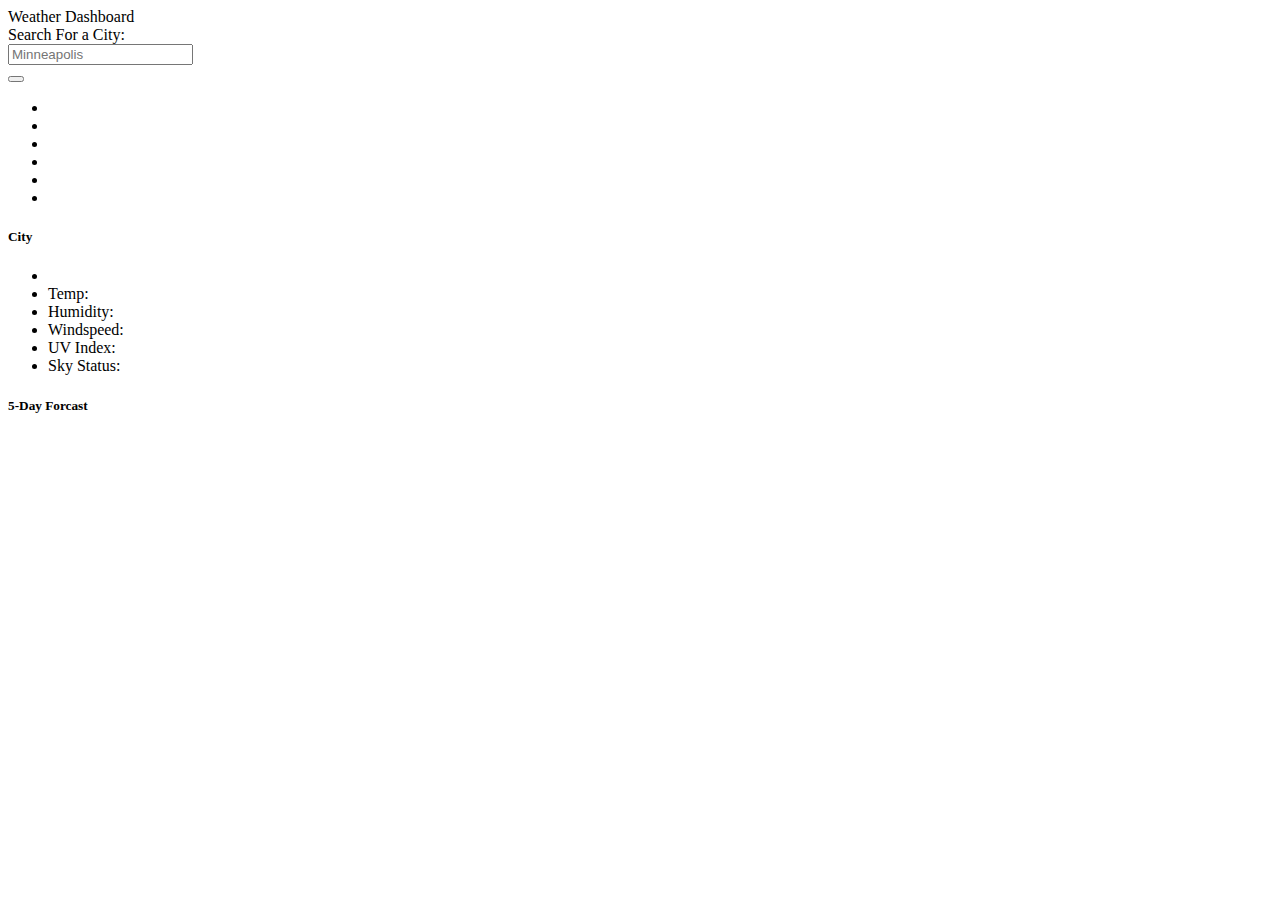
<file: 06-Weather/index.html>
<!DOCTYPE html>
<html lang="en">

<head>
	<meta charset="utf-8">
	<meta name="viewport" content="width=device-width, initial-scale=1, shrink-to-fit=no">
	<meta http-equiv='X-UA-Compatible' content='ie=edge'>

	<link rel="stylesheet" href="https://stackpath.bootstrapcdn.com/bootstrap/4.5.0/css/bootstrap.min.css"
		integrity="sha384-9aIt2nRpC12Uk9gS9baDl411NQApFmC26EwAOH8WgZl5MYYxFfc+NcPb1dKGj7Sk" crossorigin="anonymous">
	<!-- <script src="https://kit.fontawesome.com/efd9680f52.js" crossorigin="anonymous"></script> -->
	<!-- <link rel="stylesheet" href="style.css"> -->

	<title>Tim's Weather Dashboard</title>


</head>

<body>

	<!-- Header -->
	<nav class="navbar navbar-expand-lg navbar-dar bg-dark" id="header">
		<span class="navbar-brand mx-auto">Weather Dashboard</span>
	</nav>
	<!-- Overall page contain -->
	<div class='container'>
		<div class='row'>

			<div class='col-md-3'>

				<div class='card search-section'>

					<div class='card-body'>
						<label>Search For a City:</label>
						<div class="input-group mb-3">
							<!-- Input box with "Minneapolis" placeholder -->
							<input id="search-value" type="text" class="form-control" placeholder="Minneapolis">
							<div class="input-group-append">
								<!-- search button using primary blue color -->
								<button id='search-button' class="btn btn-primary" type="submit">
									<i id='getWeatherIcon' class="fas fa-search" aria-hidden="true"></i>
								</button>
							</div>
						</div>
						<!-- Historyical Cities Formated Dynamically in Javascript -->
						<div id='past-searches'></div>
          </div> 
          <div class="row">
              <div class="col-sm-3">
                  <div class="city-container">
                      <ul id="city-list-names">
                          <li id="history1"></li>
                          <li id="history2"></li>
                          <li id="history3"></li>
                          <li id="history4"></li>
                          <li id="history5"></li>
                          <li id="history6"></li>

                      </ul>
                  </div>
					</div>
				</div>
			</div>

			<div class='col-md-9 '>
				<div class='row'>
					<div class='card'>
						<div class='card-body'>
							<!-- City name loaded dynamically in javascript -->
							<h5 class='card-title' id='cityName'>City</h5>
							<ul>
								<!-- Weather values loaded dynamically in javascript -->
								<li><img id='currWeathIcn'></img></li>
								<li class='card-text' id='currTemp'>Temp:<span class="temp"></span></li>
								<li class='card-text' id='currHum'>Humidity:<span class="humidity"></span></li>
								<li class='card-text' id='currWind'>Windspeed:<span class="windspeed"></span></li>
								<li class='card-text' id='currUVI'>UV Index:<span class="uv"></span></li>
								<li class='card-text' id='currUVI'>Sky Status: <span class="status"></span></li>
							</ul>
						</div>
					</div>
				</div>
				<!-- Five day history cards -->
				<div class='row'>
					<!-- header for 5 day forecast Container -->
					<h5 class='card-title' id="fiveDayHeader">5-Day Forcast</h5>
				</div>
				<!-- 5 day forecast loaded dynamically in Javascript -->
				<div class='row' id='forecast'></div>
			</div>
		</div>
		<!-- <script src='https://cdnjs.cloudflare.com/ajax/libs/jquery/3.2.1/jquery.min.js'></script>
  <script src='https://cdnjs.cloudflare.com/ajax/libs/moment.js/2.24.0/moment.js' integrity='sha256-H9jAz//QLkDOy/nzE9G4aYijQtkLt9FvGmdUTwBk6gs=' crossorigin='anonymous'></script>
  -->
		<script src="https://code.jquery.com/jquery-3.4.1.min.js"
			integrity="sha256-CSXorXvZcTkaix6Yvo6HppcZGetbYMGWSFlBw8HfCJo=" crossorigin="anonymous"></script>
		<script>
			$(document).ready(function () {
				$("#search-button").on("click", function () {
					var searchValue = $("#search-value").val();

					// clear input box
					$("#search-value").val("");

					searchWeather(searchValue);
				});

				var APPKEY = "54ba9fc544ae5a199b87129e7d34cf98";
				function searchWeather(searchValue) {
					$.ajax({
						type: "GET",
						url: "http://api.openweathermap.org/data/2.5/weather?q=" + searchValue + "&appid=" + APPKEY + "&units=imperial",
						dataType: "json",
						success: function (data) {
							console.log(data);
							// console.log(data.coord);
							console.log(data.weather[0].description);
             
							var status = data.weather[0].description;
              var temp = data.main.temp;
              var humidity = data.main.humidity;
              var windspeed = data.wind.speed;
              var lon = data.coord.lon;
              var lat = data.coord.lat;

							$('.status').html(status)
              $('.temp').html(temp)
              $('.humidity').html(humidity)
              $('.windspeed').html(windspeed)
              $('.uv').html(lon, lat)



							// data.list[i].weather[0].icon + ".png"

							
						}
					});
				}
			});
		</script>
</body>

</html>
</file>
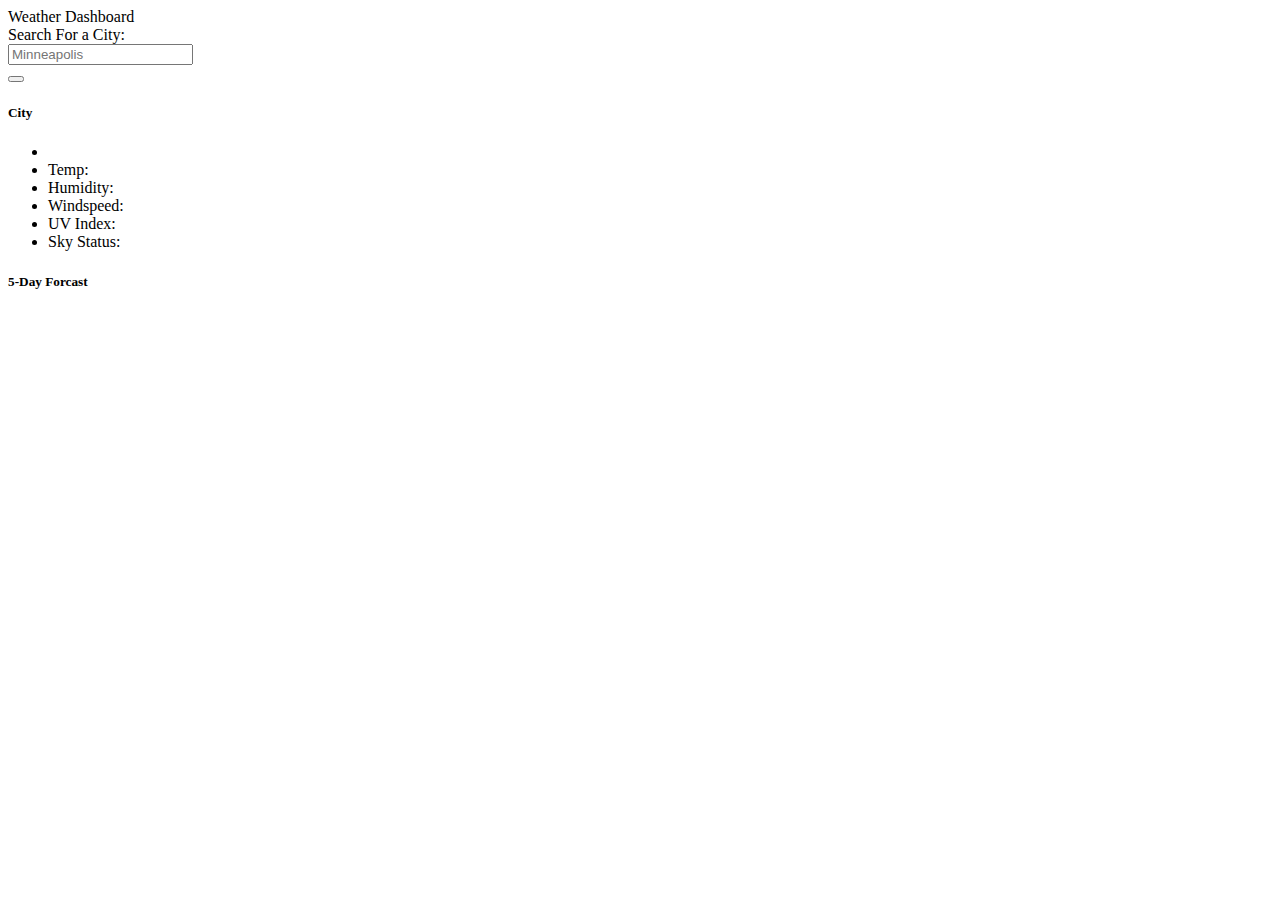
<file: 06-Weather/index 2.html>
<!DOCTYPE html>
<html lang="en">

<head>
	<meta charset="utf-8">
	<meta name="viewport" content="width=device-width, initial-scale=1, shrink-to-fit=no">
	<meta http-equiv='X-UA-Compatible' content='ie=edge'>

	<link rel="stylesheet" href="https://stackpath.bootstrapcdn.com/bootstrap/4.5.0/css/bootstrap.min.css"
		integrity="sha384-9aIt2nRpC12Uk9gS9baDl411NQApFmC26EwAOH8WgZl5MYYxFfc+NcPb1dKGj7Sk" crossorigin="anonymous">
	<!-- <script src="https://kit.fontawesome.com/efd9680f52.js" crossorigin="anonymous"></script> -->
	<!-- <link rel="stylesheet" href="style.css"> -->

	<title>Tim's Weather Dashboard</title>


</head>

<body>

	<!-- Header -->
	<nav class="navbar navbar-expand-lg navbar-dar bg-dark" id="header">
		<span class="navbar-brand mx-auto">Weather Dashboard</span>
	</nav>
	<!-- Overall page contain -->
	<div class='container'>
		<div class='row'>

			<div class='col-md-3'>

				<div class='card search-section'>

					<div class='card-body'>
						<label>Search For a City:</label>
						<div class="input-group mb-3">
							<!-- Input box with "Minneapolis" placeholder -->
							<input id="search-value" type="text" class="form-control" placeholder="Minneapolis">
							<div class="input-group-append">
								<!-- search button using primary blue color -->
								<button id='search-button' class="btn btn-primary" type="submit">
									<i id='getWeatherIcon' class="fas fa-search" aria-hidden="true"></i>
								</button>
							</div>
						</div>
						<!-- Historyical Cities Formated Dynamically in Javascript -->
						<div id='past-searches'></div>
					</div>
				</div>
			</div>

			<div class='col-md-9 '>
				<div class='row'>
					<div class='card'>
						<div class='card-body'>
							<!-- City name loaded dynamically in javascript -->
							<h5 class='card-title' id='cityName'>City</h5>
							<ul>
								<!-- Weather values loaded dynamically in javascript -->
								<li><img id='currWeathIcn'></img></li>
								<li class='card-text' id='currTemp'>Temp:</li>
								<li class='card-text' id='currHum'>Humidity:</li>
								<li class='card-text' id='currWind'>Windspeed:</li>
								<li class='card-text' id='currUVI'>UV Index:</li>
								<li class='card-text' id='currUVI'>Sky Status: <span class="status"></span></li>
							</ul>
						</div>
					</div>
				</div>
				<!-- Five day history cards -->
				<div class='row'>
					<!-- header for 5 day forecast Container -->
					<h5 class='card-title' id="fiveDayHeader">5-Day Forcast</h5>
				</div>
				<!-- 5 day forecast loaded dynamically in Javascript -->
				<div class='row' id='forecast'></div>
			</div>
		</div>
		<!-- <script src='https://cdnjs.cloudflare.com/ajax/libs/jquery/3.2.1/jquery.min.js'></script>
  <script src='https://cdnjs.cloudflare.com/ajax/libs/moment.js/2.24.0/moment.js' integrity='sha256-H9jAz//QLkDOy/nzE9G4aYijQtkLt9FvGmdUTwBk6gs=' crossorigin='anonymous'></script>
  -->
		<script src="https://code.jquery.com/jquery-3.4.1.min.js"
			integrity="sha256-CSXorXvZcTkaix6Yvo6HppcZGetbYMGWSFlBw8HfCJo=" crossorigin="anonymous"></script>
		<script>
			$(document).ready(function () {
				$("#search-button").on("click", function () {
					var searchValue = $("#search-value").val();

					// clear input box
					$("#search-value").val("");

					searchWeather(searchValue);
				});

				var APPKEY = "54ba9fc544ae5a199b87129e7d34cf98";
				function searchWeather(searchValue) {
					$.ajax({
						type: "GET",
						url: "http://api.openweathermap.org/data/2.5/weather?q=" + searchValue + "&appid=" + APPKEY + "&units=imperial",
						dataType: "json",
						success: function (data) {
							console.log(data);
							// console.log(data.coord);
							console.log(data.weather[0].description);

							var status = data.weather[0].description;

							$('.status').html(status)


							// data.list[i].weather[0].icon + ".png"

							
						}
					});
				}
			});
		</script>
</body>

</html>
</file>
